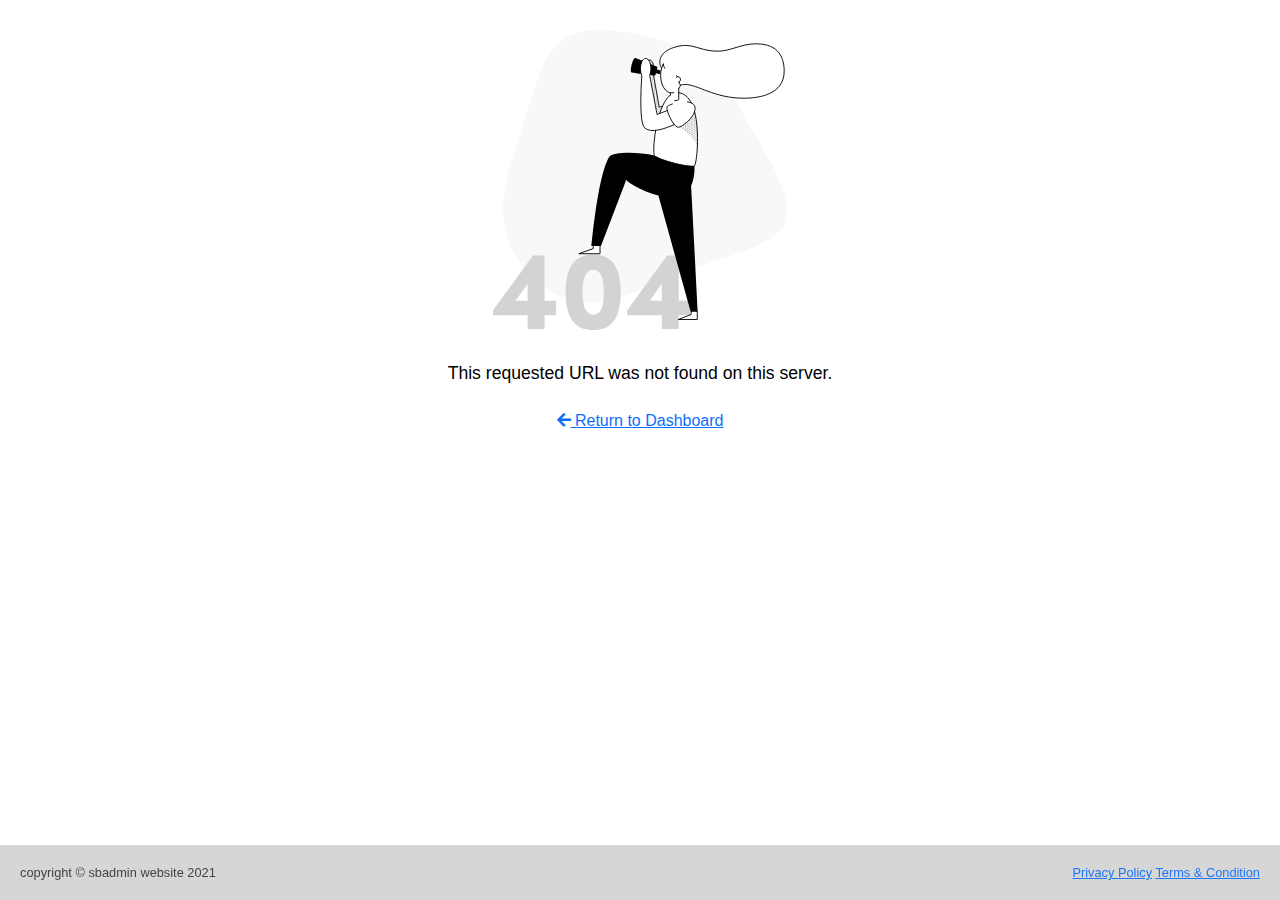
<file: error404.html>
<!DOCTYPE html>
<html lang="en">
<head>
    <meta charset="UTF-8">
    <meta http-equiv="X-UA-Compatible" content="IE=edge">
    <meta name="viewport" content="width=device-width, initial-scale=1.0">
    <link rel="stylesheet" href="https://cdnjs.cloudflare.com/ajax/libs/font-awesome/5.15.3/css/all.min.css" referrerpolicy="no-referrer" />
    <link rel="stylesheet" href="css/style.css">
    <title>Error-404</title>
</head>
<body>
  <div id="nav-placeholder">
  </div>
  <div class="error">
    <img src="asserts/error-404-monochrome.svg" alt="image">
    <div class="unautherize">This requested URL was not found on this server.</div>
    <a href="index.html"><i class="fas fa-arrow-left"></i> Return to  Dashboard</a>
  </div>
   

  <div class="bottom" style="position: fixed; bottom: 0; z-index: -1;">
    <div>copyright © sbadmin website 2021</div>
    <div>
      <a href="#">Privacy Policy</a>
      <a href="#">Terms & Condition</a>
    </div>
  </div>
</body>
</html>
</file>
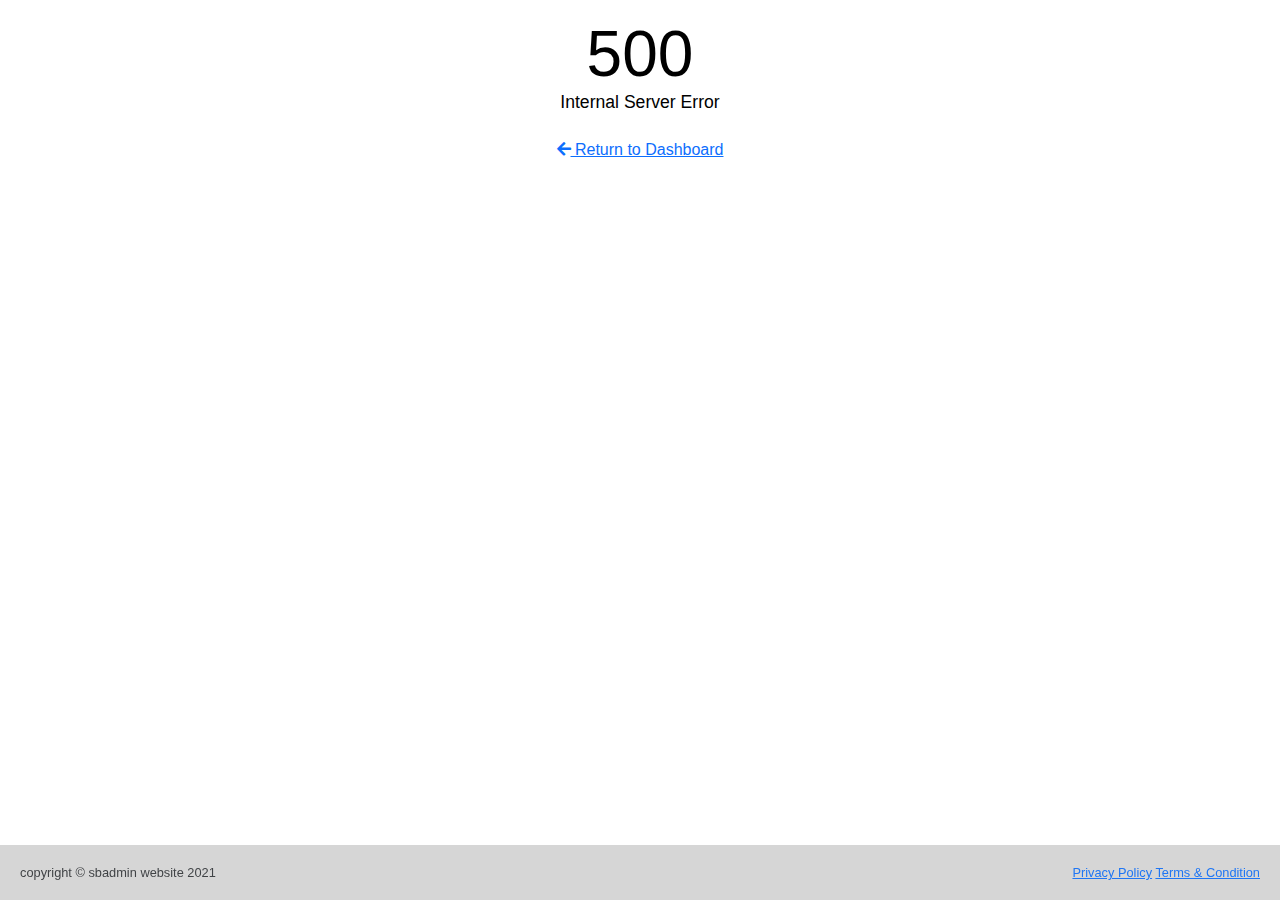
<file: error500.html>
<!DOCTYPE html>
<html lang="en">
<head>
    <meta charset="UTF-8">
    <meta http-equiv="X-UA-Compatible" content="IE=edge">
    <meta name="viewport" content="width=device-width, initial-scale=1.0">
    <link rel="stylesheet" href="https://cdnjs.cloudflare.com/ajax/libs/font-awesome/5.15.3/css/all.min.css" referrerpolicy="no-referrer" />
    <link rel="stylesheet" href="css/style.css">
    <title>Error-500</title>
</head>
<body>
  <div id="nav-placeholder">
  </div>
  <div class="error">
    <div class="error-num">500</div>
    <div class="unautherize">Internal Server Error</div>
    
    <a href="index.html"><i class="fas fa-arrow-left"></i> Return to  Dashboard</a>
  </div>
   

  <div class="bottom" style="position: fixed; bottom: 0; z-index: -1;">
    <div>copyright © sbadmin website 2021</div>
    <div>
      <a href="#">Privacy Policy</a>
      <a href="#">Terms & Condition</a>
    </div>
  </div>
</body>
</html>
</file>
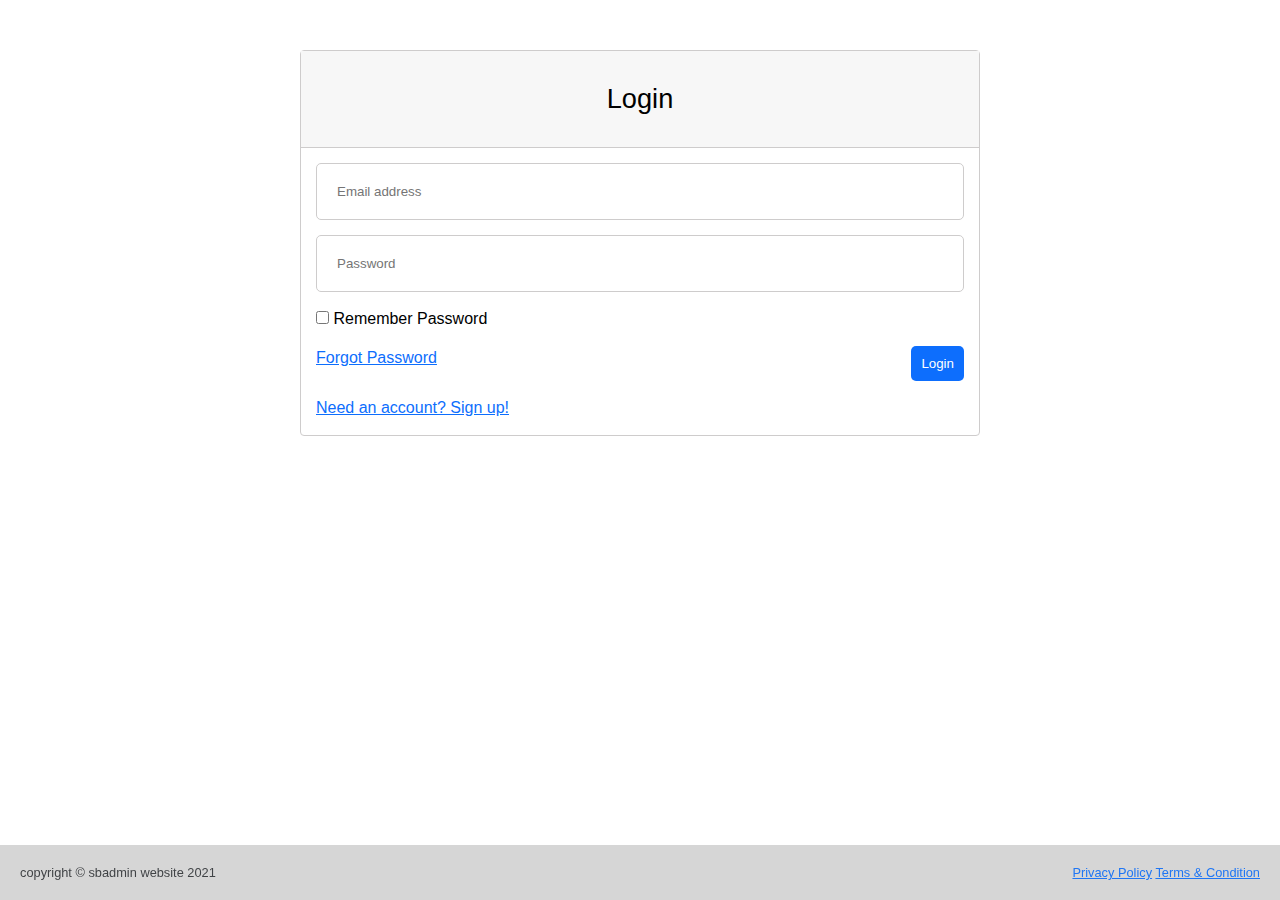
<file: login.html>
<!DOCTYPE html>
<html lang="en">
<head>
    <meta charset="UTF-8">
    <meta http-equiv="X-UA-Compatible" content="IE=edge">
    <meta name="viewport" content="width=device-width, initial-scale=1.0">
    <link rel="stylesheet" href="https://cdnjs.cloudflare.com/ajax/libs/font-awesome/5.15.3/css/all.min.css" referrerpolicy="no-referrer" />
    <link rel="stylesheet" href="css/style.css">
    <title>Login</title>
</head>
<body>
  <div class="login">
    <div class="login-title">Login

    </div>
    <form class="login-form">
      <div class="input-box">
        <input type="email" name="Email" placeholder="Email address" aria-required="false">
      </div>
      <div class="input-box">
        <input type="password" name="Password" placeholder="Password" required>
      </div>
      <div class="checkbutton">
        <input type="checkbox">
        Remember Password
      </div>
      <div class="passbtn">
        <a href="#">Forgot
 Password</a><button class="login-btn">Login</button>
      </div>
      <div class="SignUp">
        <a href="register.html">Need an account? Sign up!</a>
      </div>
    </form>
  </div>
  <div class="block"><div>Login Successfully</div><a href="index.html
  "><i class="fas fa-chevron-circle-left"></i> Back To Dashboard</a></div>

  <div class="bottom" style="position: fixed; bottom: 0; z-index: -1;">
    <div>copyright © sbadmin website 2021</div>
    <div>
      <a href="#">Privacy Policy</a>
      <a href="#">Terms & Condition</a>
    </div>
  </div>
</body>
<script>

  const btn = document.querySelector("button");
  
  btn.addEventListener('click', (e) => {
    e.preventDefault();
    document.querySelector('.login').style.display = 'none';
    document.querySelector('.block').style.display = 'block';
  });

</script>
</html>
</file>
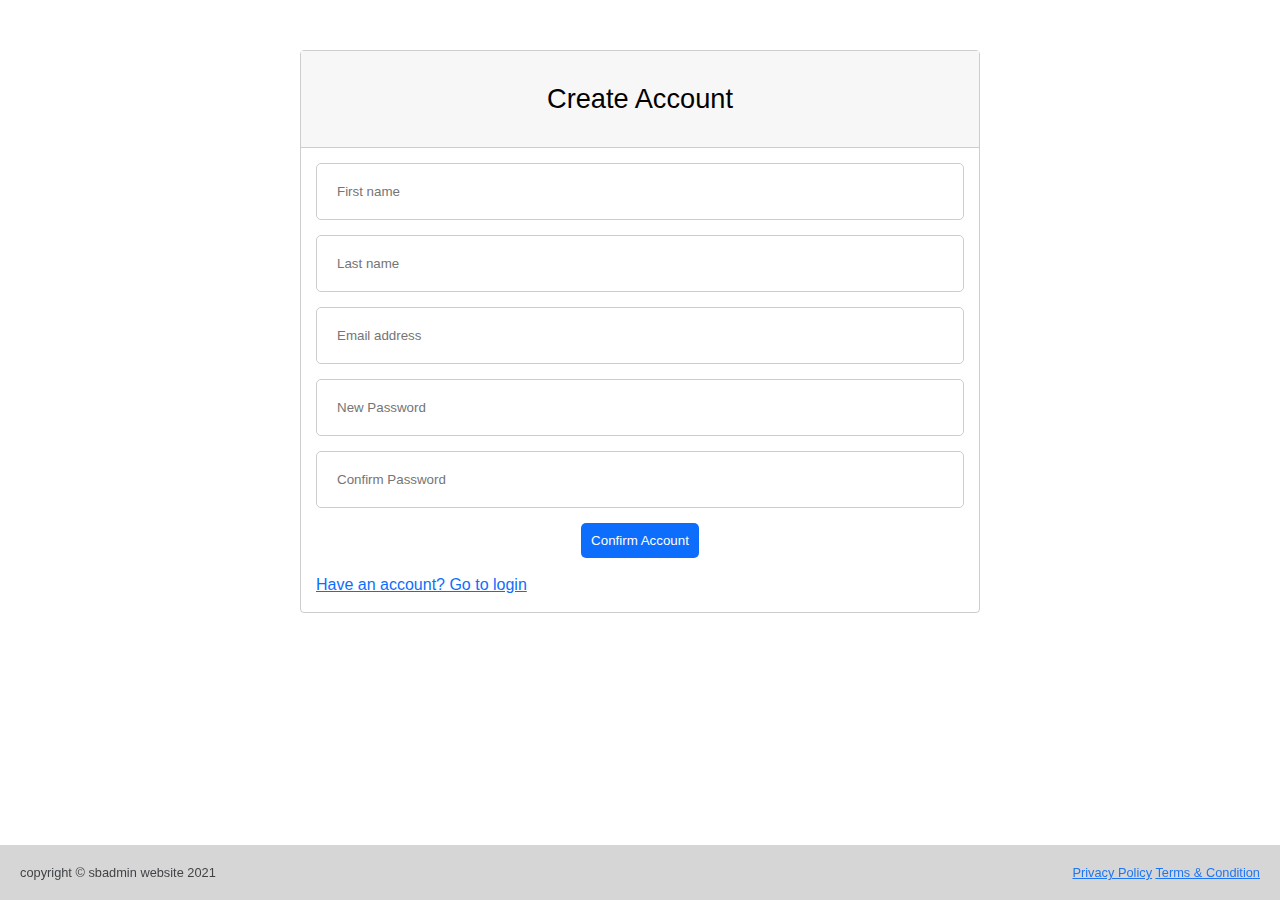
<file: register.html>
<!DOCTYPE html>
<html lang="en">
<head>
    <meta charset="UTF-8">
    <meta http-equiv="X-UA-Compatible" content="IE=edge">
    <meta name="viewport" content="width=device-width, initial-scale=1.0">
    <link rel="stylesheet" href="https://cdnjs.cloudflare.com/ajax/libs/font-awesome/5.15.3/css/all.min.css" referrerpolicy="no-referrer" />
    <link rel="stylesheet" href="css/style.css">
    <title>Register</title>
</head>
<body>
  <div class="login">
    <div class="login-title">Create Account

    </div>
    <form class="login-form">
      <div class="input-box">
        <input type="text" name="First name" placeholder="First name" aria-required="false">
      </div>
      <div class="input-box">
        <input type="text" name="Last name" placeholder="Last name" required>
      </div>
      <div class="input-box">
        <input type="text" name="Email address" placeholder="Email address" required>
      </div>
      <div class="input-box">
        <input type="password" name="Password" placeholder="New Password" required>
      </div>
      <div class="input-box">
        <input type="password" name="Password" placeholder="Confirm Password" required>
      </div>
      
      <div class="accountbtn">
        <button class="login-btn">Confirm Account</button>
      </div>
      <div class="SignUp">
        <a href="login.html">Have an account? Go to login</a>
      </div>
    </form>
  </div>
  <div class="block"><div>Login Successfully</div><a href="index.html
  "><i class="fas fa-chevron-circle-left"></i> Back To Dashboard</a></div>

  <div class="bottom" style="position: fixed; bottom: 0; z-index: -1;">
    <div>copyright © sbadmin website 2021</div>
    <div>
      <a href="#">Privacy Policy</a>
      <a href="#">Terms & Condition</a>
    </div>
  </div>
</body>
<script>

  const btn = document.querySelector("button");
  
  btn.addEventListener('click', (e) => {
    e.preventDefault();
    document.querySelector('.login').style.display = 'none';
    document.querySelector('.block').style.display = 'block';
  });

</script>
</html>
</file>
<file: css/style.css>
* {
  -webkit-box-sizing: border-box;
          box-sizing: border-box;
  margin: 0;
  padding: 0;
  scroll-behavior: smooth;
}

nav {
  background-color: #212429;
  height: 55px;
  width: 100%;
  position: fixed;
  display: -webkit-box;
  display: -ms-flexbox;
  display: flex;
  -webkit-box-align: center;
      -ms-flex-align: center;
          align-items: center;
}

.tittle {
  font-family: -apple-system, BlinkMacSystemFont, "Segoe UI", Roboto, Oxygen, Ubuntu, Cantarell, "Open Sans", "Helvetica Neue", sans-serif;
  color: white;
  font-size: 1.2rem;
  padding-left: 60px;
}

.tittle a {
  color: white;
  text-decoration: none;
}

.checkbtn {
  color: #808285;
  position: absolute;
  padding: 8px;
  border-radius: 3px;
  top: -44px;
  left: 15px;
}

.checkbtn:hover {
  color: #434548;
}

.searchbar {
  position: absolute;
  right: 145px;
  padding: 10px 20px;
  border-radius: 4px 0 0 4px;
  outline: none;
  border: none;
}

.searchbar:focus {
  -webkit-box-shadow: 0 0 3pt 2pt cornflowerblue;
          box-shadow: 0 0 3pt 2pt cornflowerblue;
}

.searchbtn {
  top: 9px;
  color: white;
  background-color: #0d6efd;
  position: absolute;
  right: 100px;
  padding: 10px 15px;
  border-radius: 0 4px 4px 0;
}

.searchbtn:hover {
  -webkit-box-shadow: 0 0 3pt 2pt cornflowerblue;
          box-shadow: 0 0 3pt 2pt cornflowerblue;
}

.checkbar {
  display: none;
}

.checklogin {
  display: none;
}

.user {
  color: #808285;
  position: absolute;
  right: 50px;
}

.user ul {
  font-family: -apple-system, BlinkMacSystemFont, "Segoe UI", Roboto, Oxygen, Ubuntu, Cantarell, "Open Sans", "Helvetica Neue", sans-serif;
  padding: 10px;
  width: 150px;
  position: absolute;
  top: 20px;
  right: -30px;
  border-radius: 4px;
  -webkit-box-shadow: 0 0 2pt #808285;
          box-shadow: 0 0 2pt #808285;
  list-style: none;
  background-color: white;
  display: none;
}

.user ul li {
  padding: 10px;
}

.user ul a {
  text-decoration: none;
  color: black;
}

.user ul a:hover {
  color: #4e73df;
}

#logincheck:checked ~ ul {
  display: block;
}

input:checked + label .icon {
  transform: rotate(90deg);
  transition: .5s;
}


.user:active {
  color: #575b5e;
}

section {
  display: -webkit-box;
  display: -ms-flexbox;
  display: flex;
  overflow-y: auto;
  width: 250px;
  height: 100vh;
  background-color: #212429;
  position: absolute;
  left: -250px;
  transition: .5s;
}

.font-size {
  font-size: .9rem;
  font-weight: 500;
}

.menubar {
  font-family: -apple-system, BlinkMacSystemFont, "Segoe UI", Roboto, Oxygen, Ubuntu, Cantarell, "Open Sans", "Helvetica Neue", sans-serif;
  position: fixed;
  line-height: 3rem;
  top: 55px;
  border-radius: 0 0 5px 0;
}

.menubar ul {
  list-style: none;
  color: #808285;
  padding-left: 2rem;
}

.menubar a {
  color: #808285;
  text-decoration: none;
}

.menubar a:hover {
  color: white;
}

#layout {
  display: none;
}

.layout-items:hover {
  color: white;
}

.layout-items ul li {
  display: none;
}

.downarrow {
  transition: .5s;
  margin-left: 70px;
  
}

.downarrow-page {
  transition: .5s;
  margin-left: 81px;
}

.downarrow-authen {
  transition: .5s;
  margin-left: 15px;
}

.downarrow-error {
  transition: .5s;
  margin-left: 84px;
}

#layout:checked ~ ul li {
  display: block;
}

#check:checked ~ section {
  left: 0;
}

#check:checked + label{
  -webkit-box-shadow: 0 0 3pt 2pt cornflowerblue;
  box-shadow: 0 0 3pt 2pt cornflowerblue;
}

#page {
  display: none;
}

.page-items:hover {
  color: white;
}

.page-items summary {
  display: none;
}

#page:checked ~ summary {
  display: block;
}

#page {
  display: none;
}

.authentication:hover {
  color: white;
}

.authentication ul li {
  display: none;
}

#authen:checked ~ ul li {
  display: block;
}

#authen {
  display: none;
}

.error-items :hover {
  color: white;
}

.error-items ul li {
  display: none;
}

#Error:checked ~ ul li {
  display: block;
}

#Error {
  display: none;
}

.dashboard {
  font-family: -apple-system, BlinkMacSystemFont, "Segoe UI", Roboto, Oxygen, Ubuntu, Cantarell, "Open Sans", "Helvetica Neue", sans-serif;
  font-weight: 500;
  padding-left: 20px;
  padding-top: 70px;
  line-height: 3.8rem;
  font-size: 2.1rem;
}

.dash {
  font-family: -apple-system, BlinkMacSystemFont, "Segoe UI", Roboto, Oxygen, Ubuntu, Cantarell, "Open Sans", "Helvetica Neue", sans-serif;
  color: #808285;
  padding-left: 22px;
}

.gridbox {
  display: -ms-grid;
  display: grid;
  -ms-grid-columns: 1fr 1fr 1fr 1fr;
      grid-template-columns: 1fr 1fr 1fr 1fr;
  font-family: -apple-system, BlinkMacSystemFont, "Segoe UI", Roboto, Oxygen, Ubuntu, Cantarell, "Open Sans", "Helvetica Neue", sans-serif;
  grid-gap: 30px;
  margin-top: 25px;
  margin-left: 20px;
  margin-right: 20px;
}

.box-1 a {
  color: white;
}

.box-1 .card-1 {
  border-radius: 5px 5px 0 0;
  background-color: #4e73df;
  padding: 15px 15px;
}

.box-1 .card-1 a {
  text-decoration: none;
}

.box-1 .view-1 {
  font-size: .9rem;
  border-radius: 0 0 5px 5px;
  background-color: #476adf;
  border-top: 1px solid #0707d1;
  padding: 10px 15px;
  display: -webkit-box;
  display: -ms-flexbox;
  display: flex;
  -webkit-box-pack: justify;
      -ms-flex-pack: justify;
          justify-content: space-between;
}

.box-1 i {
  color: white;
}

.box-2 a {
  color: white;
}

.box-2 .card-2 {
  border-radius: 5px 5px 0 0;
  background-color: #f6c23e;
  padding: 15px 15px;
}

.box-2 .card-2 a {
  text-decoration: none;
}

.box-2 .view-2 {
  font-size: .9rem;
  border-radius: 0 0 5px 5px;
  border-top: 1px solid #d39f02;
  background-color: #e4b233;
  padding: 10px 15px;
  display: -webkit-box;
  display: -ms-flexbox;
  display: flex;
  -webkit-box-pack: justify;
      -ms-flex-pack: justify;
          justify-content: space-between;
}

.box-2 i {
  color: white;
}

.box-3 a {
  color: white;
}

.box-3 .card-3 {
  border-radius: 5px 5px 0 0;
  background-color: #1cc88a;
  padding: 15px 15px;
}

.box-3 .card-3 a {
  text-decoration: none;
}

.box-3 .view-3 {
  font-size: .9rem;
  border-radius: 0 0 5px 5px;
  border-top: 1px solid #076b3c;
  background-color: #0bc27f;
  padding: 10px 15px;
  display: -webkit-box;
  display: -ms-flexbox;
  display: flex;
  -webkit-box-pack: justify;
      -ms-flex-pack: justify;
          justify-content: space-between;
}

.box-3 .view-3 i {
  color: white;
}

.box-4 a {
  color: white;
}

.box-4 .card-4 {
  border-radius: 5px 5px 0 0;
  background-color: #e74a3b;
  padding: 15px 15px;
}

.box-4 .card-4 a {
  text-decoration: none;
}

.box-4 .view-4 {
  font-size: .9rem;
  border-radius: 0 0 5px 5px;
  background-color: #e64435;
  border-top: 1px solid #c20606;
  padding: 10px 15px;
  display: -webkit-box;
  display: -ms-flexbox;
  display: flex;
  -webkit-box-pack: justify;
      -ms-flex-pack: justify;
          justify-content: space-between;
}

.box-4 .view-4 i {
  color: white;
}

.chart-box-1 {
  font-family: -apple-system, BlinkMacSystemFont, "Segoe UI", Roboto, Oxygen, Ubuntu, Cantarell, "Open Sans", "Helvetica Neue", sans-serif;
  margin: 20px;
  margin-top: 30px;
  border-radius: 5px;
  border: 1px solid #9e9e9e;
}

.chart-box-1 .chart-title-1 {
  padding-left: 15px;
  padding-top: 8px;
  padding-bottom: 8px;
  background-color: #f7f7f7;
  border-bottom: 1px solid #9e9e9e;
}

.datatable {
  font-family: -apple-system, BlinkMacSystemFont, "Segoe UI", Roboto, Oxygen, Ubuntu, Cantarell, "Open Sans", "Helvetica Neue", sans-serif;
  margin: 20px;
  margin-top: 30px;
  border-radius: 5px;
  border: 1px solid #9e9e9e;
}

.datatable .datatable-title {
  padding-left: 15px;
  padding-top: 8px;
  padding-bottom: 8px;
  background-color: #f7f7f7;
  border-bottom: 1px solid #9e9e9e;
}

.datatable .table-body {
  display: -webkit-box;
  display: -ms-flexbox;
  display: flex;
  overflow-x: auto;
  margin: 20px;
}

.table-box {
  width: 100%;
  border-collapse: collapse;
}

.table-box thead tr th {
  padding: 5px;
  border: 1px solid #9e9e9e;
}

.table-box tbody tr td {
  padding: 5px;
  border: 1px solid #9e9e9e;
}

.bottom {
  font-family: -apple-system, BlinkMacSystemFont, "Segoe UI", Roboto, Oxygen, Ubuntu, Cantarell, "Open Sans", "Helvetica Neue", sans-serif;
  font-size: .8rem;
  display: -webkit-box;
  display: -ms-flexbox;
  display: flex;
  -webkit-box-pack: justify;
      -ms-flex-pack: justify;
          justify-content: space-between;
  padding: 20px;
  width: 100%;
  background-color: rgba(0, 0, 0, 0.159);
}

.bottom div {
  color: #404346;
}

.bottom div a {
  color: #1f76f4;
}

.example-box {
  font-family: -apple-system, BlinkMacSystemFont, "Segoe UI", Roboto, Oxygen, Ubuntu, Cantarell, "Open Sans", "Helvetica Neue", sans-serif;
  margin: 20px;
  padding: 15px;
  line-height: 1.5rem;
  border-radius: 4px;
  border: 1px solid #cecccc;
}

.example-box code {
  font-family: -apple-system, BlinkMacSystemFont, "Segoe UI", Roboto, Oxygen, Ubuntu, Cantarell, "Open Sans", "Helvetica Neue", sans-serif;
  color: #e4778a;
}

.login {
  font-family: -apple-system, BlinkMacSystemFont, "Segoe UI", Roboto, Oxygen, Ubuntu, Cantarell, "Open Sans", "Helvetica Neue", sans-serif;
  margin: 50px 30px;
  line-height: 1.5rem;
  border-radius: 4px;
  border: 1px solid #cecccc;
}

.login .login-title {
  background-color: #f7f7f7;
  margin: auto;
  text-align: center;
  line-height: 6rem;
  font-size: 1.7rem;
  border-bottom: 1px solid #cecccc;
}

.input-box {
  margin: 15px;
}

.input-box input {
  border-radius: 5px;
  width: 100%;
  outline: none;
  padding: 20px;
  overflow: none;
  border: 1px solid #cecccc;
}

.checkbutton {
  margin: 15px;
}

.passbtn {
  margin: 15px;
  display: -webkit-box;
  display: -ms-flexbox;
  display: flex;
  -webkit-box-pack: justify;
      -ms-flex-pack: justify;
          justify-content: space-between;
}

.passbtn button {
  padding: 10px;
  text-decoration: none;
  border: none;
  border-radius: 5px;
  color: white;
  background-color: #0d6efd;
}

.passbtn button:hover {
  background-color: #035de4;
}

.passbtn a {
  color: #0d6efd;
}

.SignUp {
  margin: 15px;
}

.SignUp a {
  color: #0d6efd;
}

.block {
  font-family: -apple-system, BlinkMacSystemFont, "Segoe UI", Roboto, Oxygen, Ubuntu, Cantarell, "Open Sans", "Helvetica Neue", sans-serif;
  display: none;
  text-align: center;
  font-size: 2rem;
  margin-top: 200px;
}

.block a {
  color: #0d6efd;
  font-size: 1.2rem;
}

.block a:hover {
  color: #004fc5;
}

.accountbtn {
  margin: 15px;
  text-align: center;
}

.accountbtn button {
  padding: 10px;
  text-decoration: none;
  border: none;
  border-radius: 5px;
  color: white;
  background-color: #0d6efd;
}

.accountbtn button:hover {
  background-color: #035de4;
}

.error {
  margin-top: 30px;
  font-family: -apple-system, BlinkMacSystemFont, "Segoe UI", Roboto, Oxygen, Ubuntu, Cantarell, "Open Sans", "Helvetica Neue", sans-serif;
  text-align: center;
  line-height: 3rem;
}

.error .error-num {
  font-weight: 300;
  font-size: 4rem;
}

.error .unautherize {
  font-size: 1.1rem;
  font-weight: 100;
}

.error a {
  color: #0d6efd;
}

.error a:hover {
  color: #0053ce;
}

.error img {
  height: 300px;
}

@media only screen and (min-width: 900px) {
  .grid-chart {
    display: -ms-grid;
    display: grid;
    -ms-grid-columns: 1fr 1fr;
        grid-template-columns: 1fr 1fr;
  }
  .login {
    margin-left: 300px;
    margin-right: 300px;
  }
}

@media only screen and (max-width: 900px) {
  .gridbox {
    -ms-grid-columns: 1fr 1fr;
        grid-template-columns: 1fr 1fr;
  }
}

@media only screen and (max-width: 628px) {
  .gridbox {
    -ms-grid-columns: 1fr;
        grid-template-columns: 1fr;
  }
  .searchbar {
    display: none;
  }
  .searchbtn {
    display: none;
  }
}

@media only screen and (max-width: 440px) {
  .bottom {
    display: block;
    line-height: 1.5rem;
    text-align: center;
  }
}
</file>
